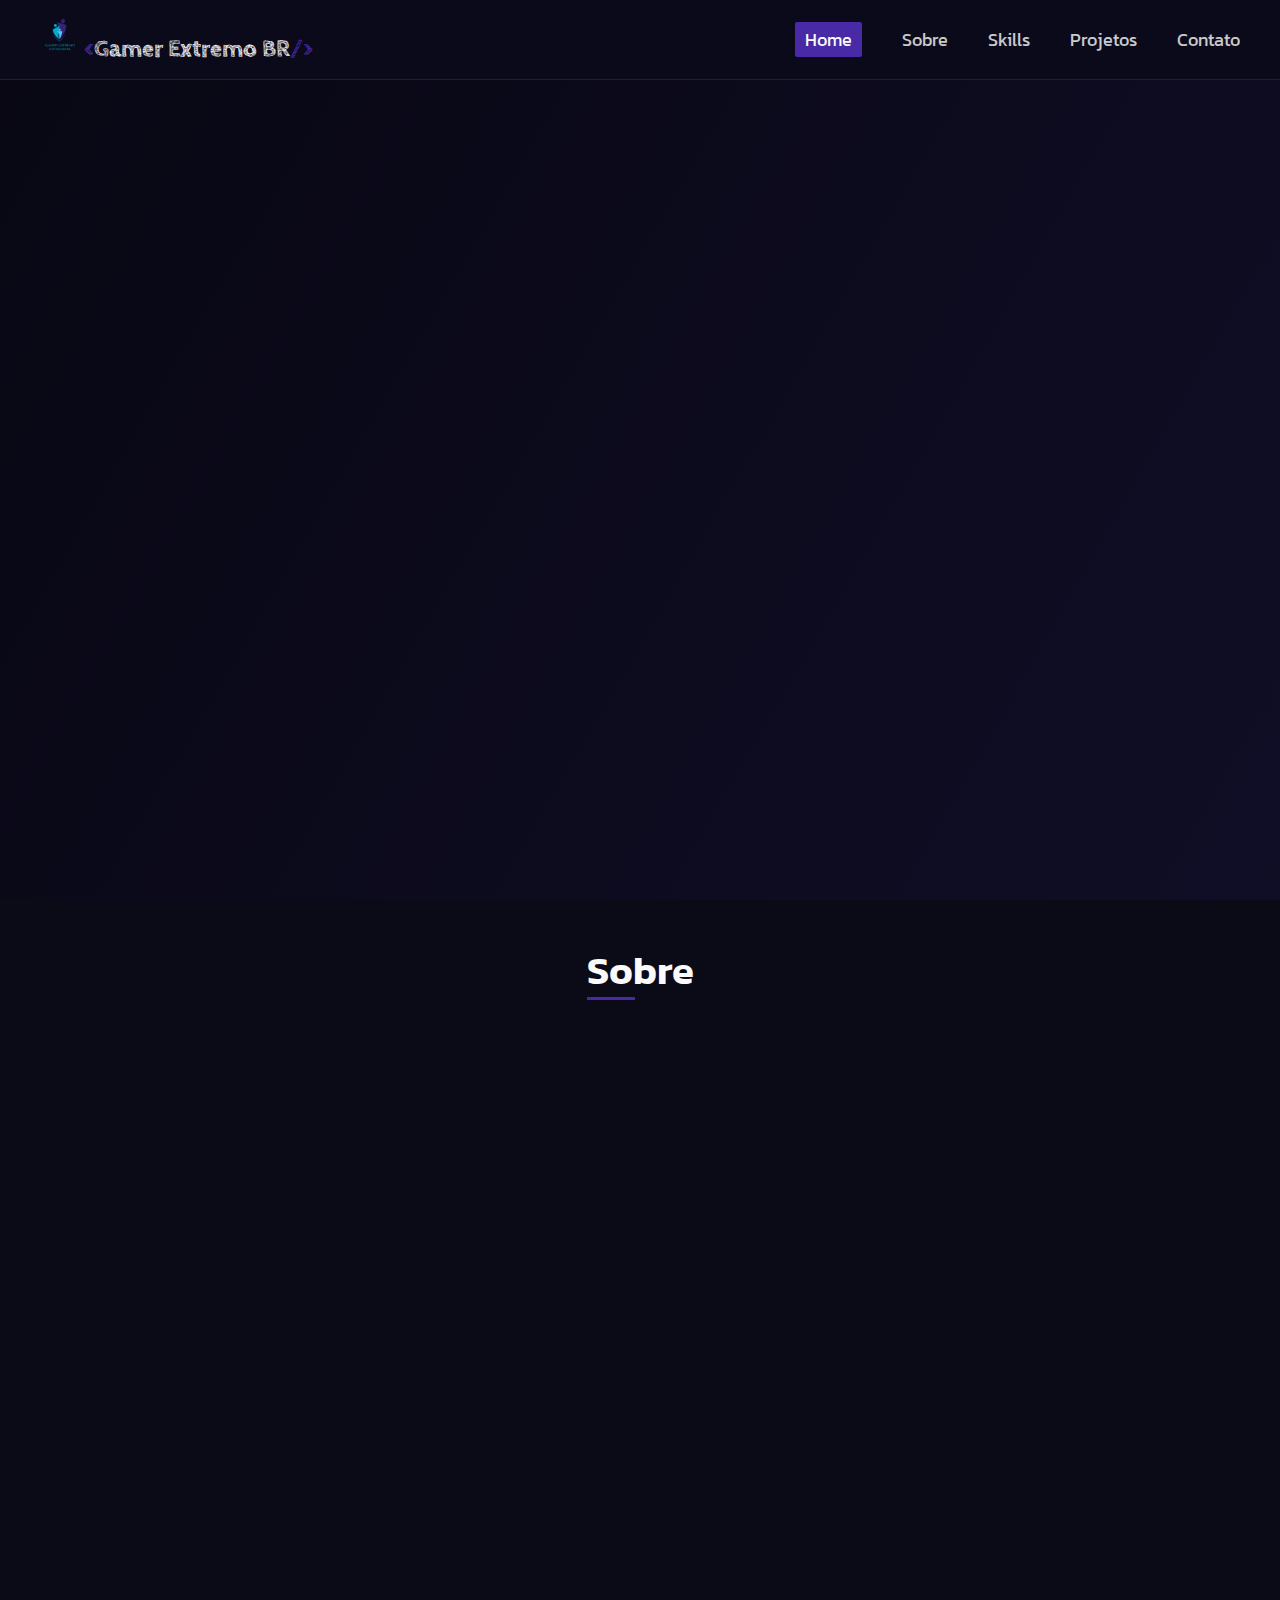
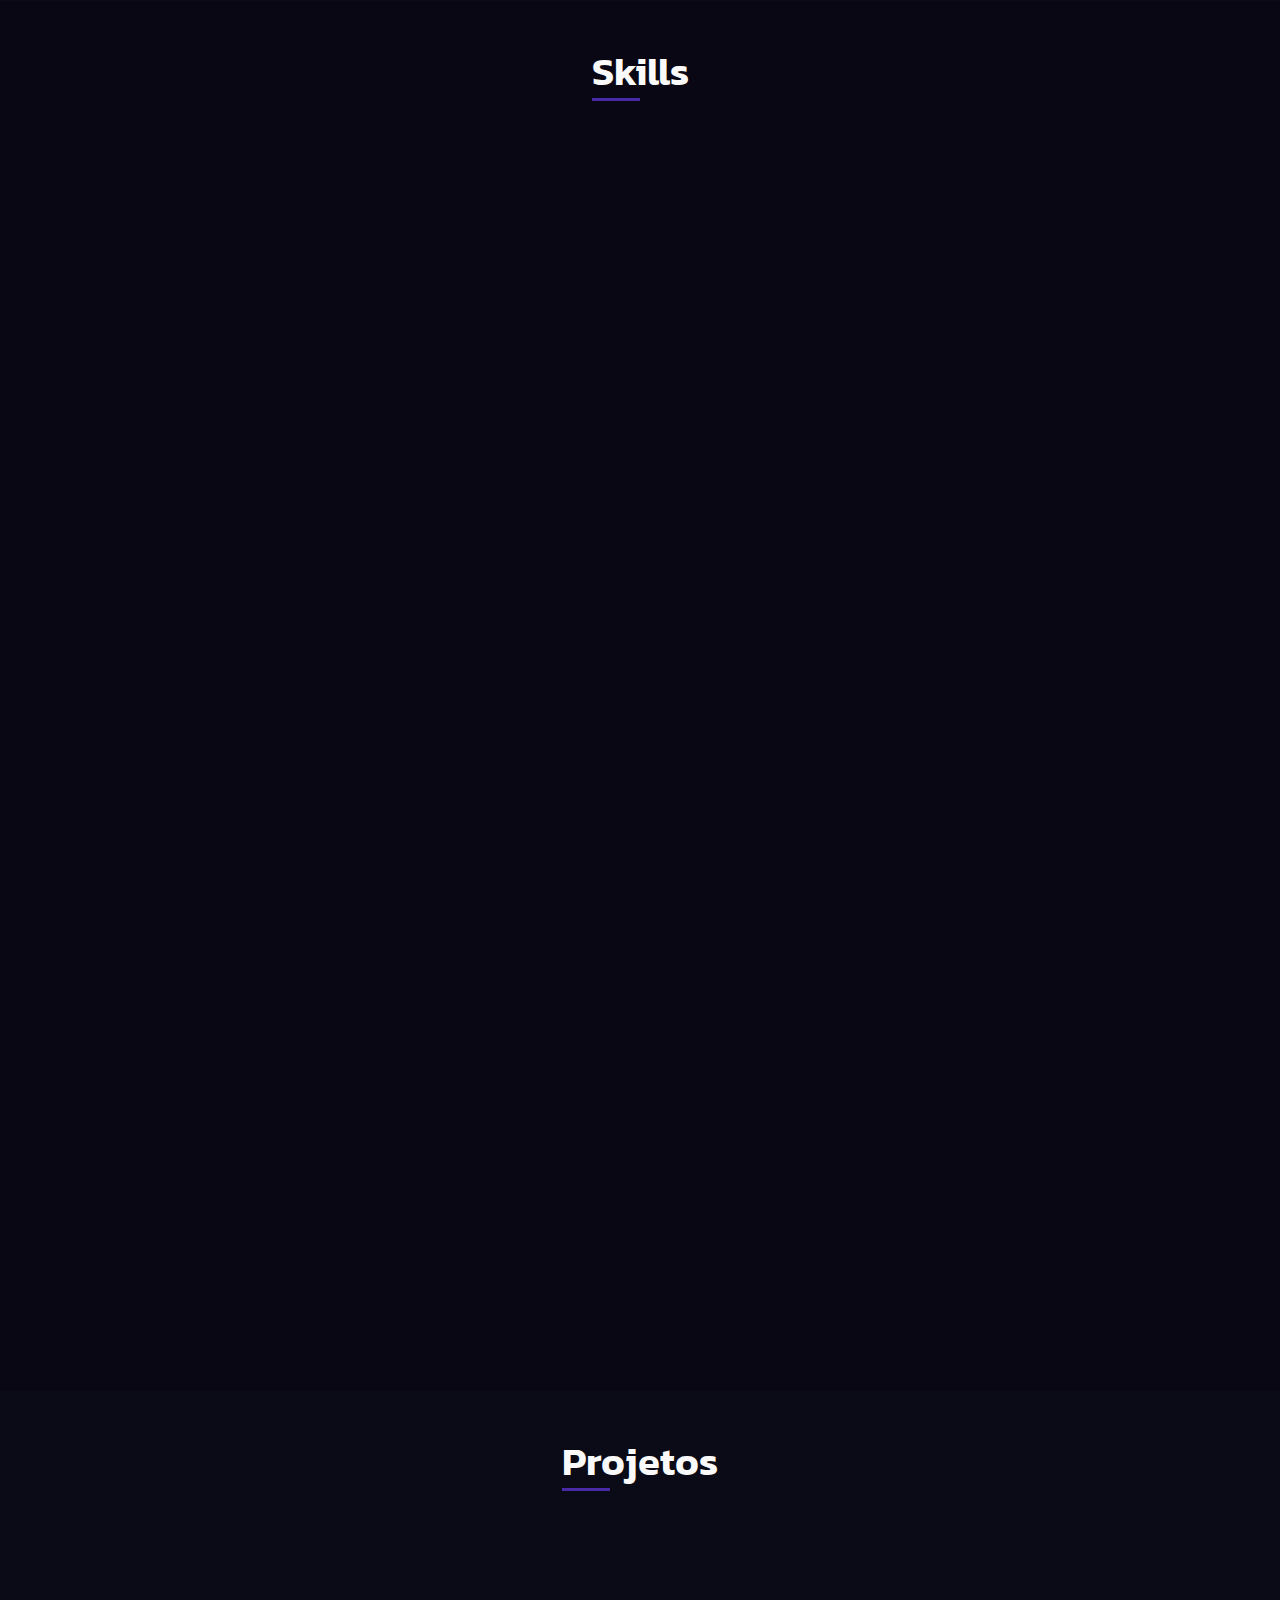
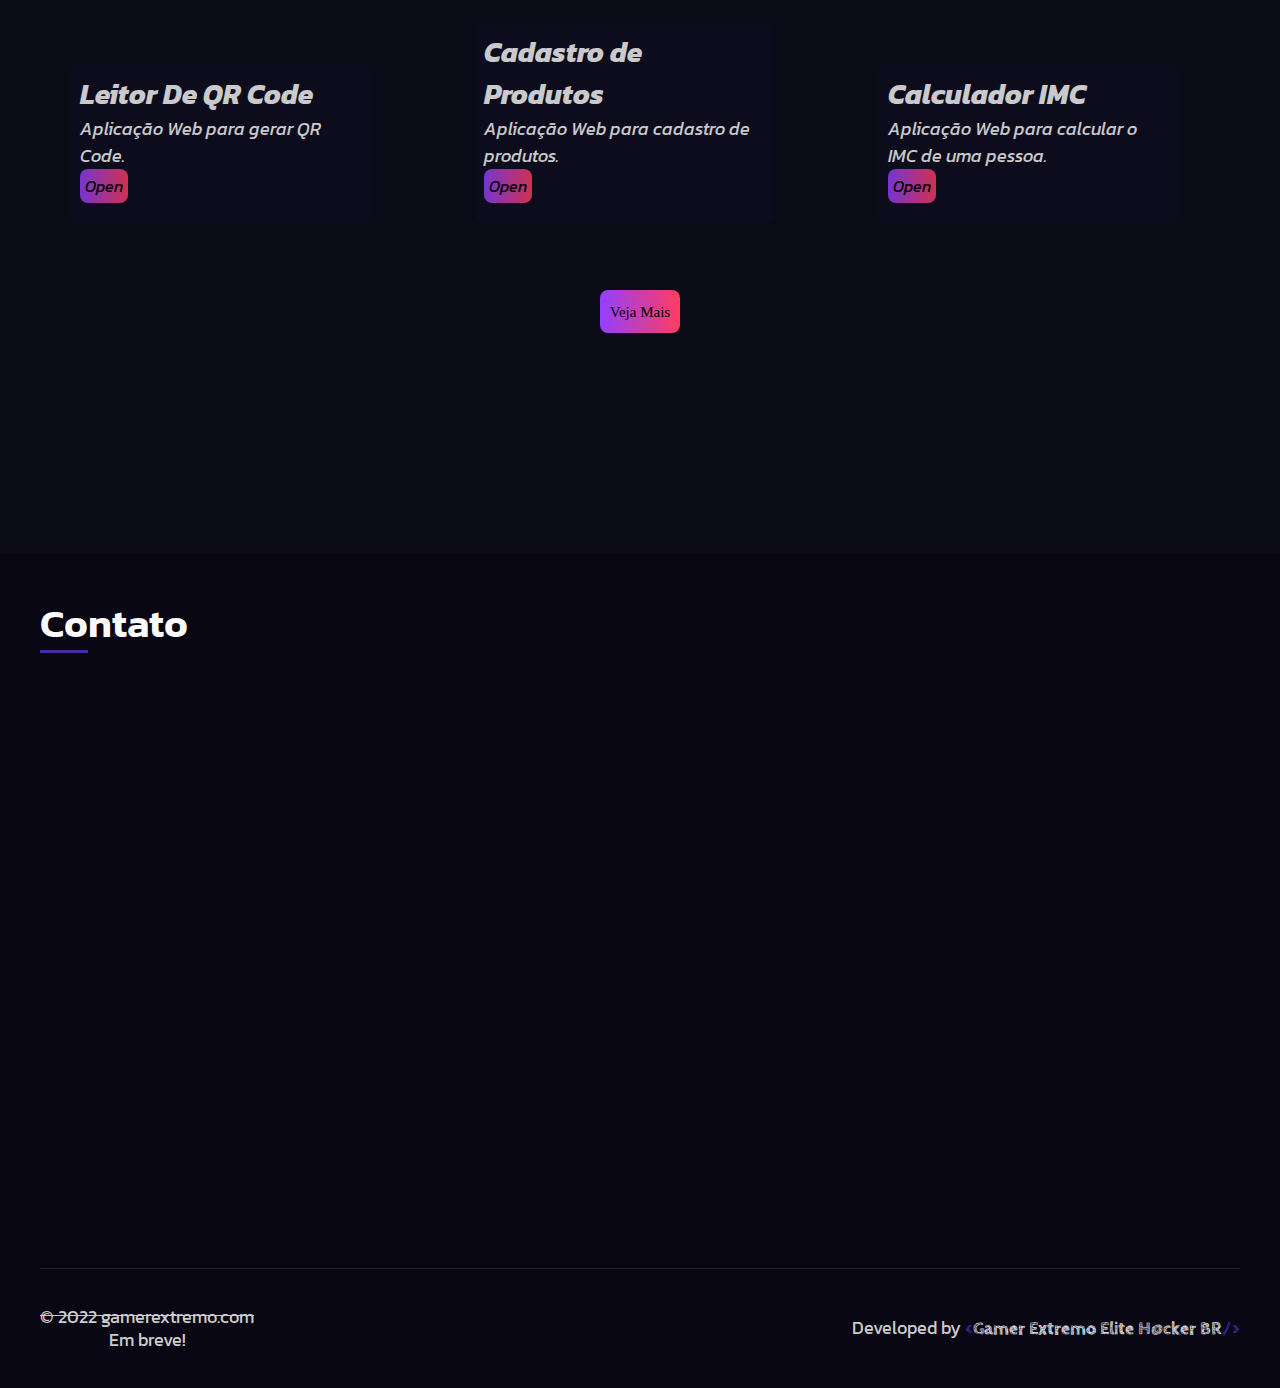
<file: index.html>
<!DOCTYPE html>
<html lang="pt-BR">

<head>
    <meta charset="UTF-8">
    <meta name="viewport" content="width=device-width, initial-scale=1.0">
    <title>Wanderson Marinho Pego</title>

    <!-- ========================== FAVICON ========================== -->
    <link rel="apple-touch-icon" sizes="180x180" href="images/apple-touch-icon.png">
    <link rel="icon" type="image/png" sizes="32x32" href="images/favicon-32x32.png">
    <link rel="icon" type="image/png" sizes="16x16" href="images/favicon-16x16.png">
    <link rel="manifest" href="./site.webmanifest">

    <!-- ========================== ICONS ========================== -->
    <link rel="stylesheet" href="https://cdnjs.cloudflare.com/ajax/libs/font-awesome/6.1.1/css/all.min.css">
    <link rel="stylesheet" href="https://unicons.iconscout.com/release/v4.0.0/css/line.css">

    <!-- ========================== CSS ========================== -->
    <link rel="stylesheet" href="css/styles.css">

    <!-- PARA NAVEGADORES QUE NÃO ESTIVEREM COM O JAVASCRIPT ATIVADO ;) -->
    <script>document.documentElement.className += ' js'</script>
</head>

<body>

    <!-- ========================== HEADER ========================== -->
    <header class="header">
        <div class="header-container">

            <div class="logo">
                <img src="images/GamerExtremoEliteHackerBR.png" alt="logotipo" width="40px" id="logotipo">
                <a href>Gamer Extremo BR</a>
            </div>

            <nav class="menu-navigation">
                <button id="btn-menu-mobile" aria-label="Abrir Menu" aria-haspopup="true" aria-controls="ul-menu"
                    aria-expanded="false">
                    <span id="menu-hamburguer"></span>
                </button>

                <ul class="ul-menu">
                    <li><a href="#home">Home</a></li>
                    <li><a href="#about">Sobre</a></li>
                    <li><a href="#skills">Skills</a></li>
                    <li><a href="#projects">Projetos</a></li>
                    <li><a href="#contact">Contato</a></li>
                </ul>
            </nav>
        </div>
    </header>

    <!-- ========================== HOME ========================== -->
    <main class="main" id="home">
        <div class="main-container">
            <section class="sec-content">
                <nav class="network-navigation">
                    <ul>
                        <li>
                            <a href="https://www.linkedin.com/in/wanderson-m-p-294962203/" target="_blank"><i
                                    class="fa-brands fa-linkedin-in"></i></a>
                        </li>
                        <li>
                            <a href="https://github.com/GamerExtremoEliteHackerBR" target="_blank"><i
                                    class="fa-brands fa-github"></i></a>
                        </li>
                        <li>
                            <a href="https://web.facebook.com/easykaos.cursedangel" target="_blank"><i
                                    class="fa-brands fa-facebook-f"></i></a>
                        </li>
                    </ul>
                </nav>

                <div class="content">
                    <h1>Olá, eu sou Wanderson Marinho Pego </h1>
                    <!--<h1>Hi, I'm Wanderson Marinho Pego </h1>-->
                    <strong>Desenvolvedor Web Front-end</strong>
                    <!--<strong>Front-end Developer</strong>-->
                    <p>
                        Seja muito bem vindo(a) ao meu Portfólio!
                        conheça alguns projetos desenvolvidos por mim.
                    </p>

                    <a href="#projects">Projetos<i class="uil uil-navigator"></i></a>
                </div>
            </section>

            <div class="isometric">
                <img src="images/isometric-removebg-preview (1).png" alt="imagem isometric">
            </div>
        </div>

        
       
    </main>

    <!-- ========================== ABOUT ========================== -->
    <section class="about" id="about">
        <div class="about-container">
            <h1>Sobre</h1>
            <p class="js-scroll-opacity">
                Clique nas perguntas para visualizar as respostas
            </p>

            <section class="about-content">
                <dl class="dl-about">
                    <div class="text js-scroll-toUp">
                        <dt><i class=" fa-solid fa-caret-right"></i>Quem sou?</dt>
                        <dd>
                            Meu nome é Wanderson Marinho Pego, sou de Cariacica ES, estudante de
                            Desenvolvimento Web, Games, Software.
                        </dd>
                        <!--Meu nome é Wanderson Marinho Pego, tenho 43 anos,
                            sou do Cariacicae eu sou estudante de
                            Desenvolvimento Front-end.-->
                    </div>

                    <div class="text js-scroll-toUp">
                        <dt><i class="fa-solid fa-caret-right"></i>Como eu conheci a área de programação?</dt>
                        <dd>
                            Sempre tive uma forte ligação com o mundo dos Games e há um bom tempo sou membro de diversos grupos da cena
                            Gamer, cena <a href="http://www.romhacking.net.br/index.php?action=profile/" target="_blank">Romhacking BR</a>, 
                            através destes que tive contato com as primeiras linhas de código e me encantei com este ramo.
                        </dd>
                    </div>

                    <div class="text js-scroll-toUp">
                        <dt><i class="fa-solid fa-caret-right"></i>Por onde eu comecei?</dt>
                        <dd>
                            Meu início foi estudando tutorias para hacker Jogos de PSX e PC, etc, Estudei PhotoShop, liguagem Binária, Hexadecimal, Assemble,
                            JAVA E Kotlin+ POO (Programação Orientada a Objetos) em diversas escolas, C, C#, HTML... 
                            Depois comecei a desenvolver meus prórpios Games e App com as IDE's Android Studio e Unity. 
                        </dd>
                    </div>

                    <div class="text js-scroll-toUp">
                        <dt><i class="fa-solid fa-caret-right"></i>O que eu estudo atualmente?</dt>
                        <dd>
                            Atualmente estou cursando Desenvolvimento Web "Front-end" com objetivo de chegar ao Full Stack Web. <br> 
                            Breve estarei iniciando o desenvolvimento de Games com a IDE Unreal Engine.
                        </dd>
                    </div>

                    <div class="text js-scroll-toUp">
                        <dt><i class="fa-solid fa-caret-right"></i>Currículo ?</dt>
                        <dd>
                            Sinta-se a vontade para verificar meu currículo. <br> <a href="pdf/curriculo.pdf">Download CV</a>
                        </dd>
                    </div>
                </dl>

                <div class="img js-scroll-toRight">
                    <img src="images/foto-portfolio.jpg" alt="foto minha">
                    <!--<img src="images/foto-portfolio.png" alt="foto minha">-->
                </div>
            </section>
        </div>
    </section>

    <!-- ========================== SKILLS ========================== -->
    <section class="skills" id="skills">
        <div class="skills-container">
            <h1>Skills</h1>
            <p class="js-scroll-opacity">
                Ferramentas que eu utilizo
            </p>

            <section class="skills-content">
                <div class="cards-container">
                    <div class="card html js-scroll-toUp">
                        <i class="fa-brands fa-html5"></i>
                    </div>
                    <div class="card css js-scroll-toUp">
                        <i class="fa-brands fa-css3-alt"></i>
                    </div>
                    <div class="card js js-scroll-toUp">
                        <i class="fa-brands fa-js"></i>
                    </div>
                    <div class="card sass js-scroll-toUp">
                        <i class="fa-brands fa-sass"></i>
                    </div>
                    <div class="card linux js-scroll-toUp">
                        <i class="fa-brands fa-linux"></i>
                    </div>
                    <div class="card git js-scroll-toUp">
                        <i class="fa-brands fa-git-alt"></i>
                    </div>


                    <div class="card windows js-scroll-toUp">
                        <i class="fa-brands fa-windows"></i>
                    </div>

                    <div class="card apple js-scroll-toUp">
                        <i class="fa-brands fa-apple"></i>
                    </div>
                    <div class="card lang-java js-scroll-toUp">
                        <i class="fa-brands fa-java"></i>
                    </div>
                    <div class="card android js-scroll-toUp">
                        <i class="fa-brands fa-android"></i>
                    </div>
                    <div class="card googleplay js-scroll-toUp">
                        <i class="fa-brands fa-google-play"></i>
                    </div>
                    <div class="card github js-scroll-toUp">
                        <i class="fa-brands fa-github"></i>
                    </div>
                    <div class="card unity js-scroll-toUp">
                        <i class="fa-brands fa-unity"></i>
                    </div>
                    <div class="card lang-c js-scroll-toUp">
                        <i class="fa-brands fa-c"></i>
                    </div>

                    <div class="card lang-c-pp js-scroll-toUp">
                        <i class="fa-brands fa-c">++</i>
                    </div>
                    <div class="card lang-c-sharp js-scroll-toUp">
                        <i class="fa-brands fa-c">#</i>
                    </div>


                    <div class="card lang-php js-scroll-toUp">
                        <i class="fa-brands fa-php"></i>
                    </div>

                    


                    


                </div>
            </section>
        </div>
    </section>
    



    <!-- ========================== PROJECTS ========================== -->
    <section class="projects" id="projects">
        <div class="projects-container">
            <h1>Projetos</h1>

            <!--<div class="cards-container">
                <div class="card js-scroll-toRight">
                    <p>Em breve</p>
                </div>
                <div class="card js-scroll-toUp">
                    <p>Em breve</p>
                </div>
                <div class="card js-scroll-toLeft">
                    <p>Em breve</p>
                </div>

            </div>-->

            
        </div>


        <div class="projects2-container">
            <!--<h2 >My Projects</h2>-->
    
            <div class="cards-container">
                <div class="projects2 cards-container">
                    <h3>Leitor De QR Code</h3>
                    <p>Aplicação Web para gerar QR Code.</p>
                    
                    <a href="https://gamerextremoelitehackerbr.github.io/Gerador-De-QR-Code/" target="_blank">Open</a>
                </div>
        
                <div class="projects2 cards-container">
                    <h3>Cadastro de Produtos</h3>
                    <p>Aplicação Web para cadastro de produtos.</p>
                    <a href="https://gamerextremoelitehackerbr.github.io/Cadastro_De_Produtos/" target="_blank">Open</a>
                </div>
        
                <div class="projects2 cards-container">
                    <h3>Calculador IMC</h3>
                    <p>Aplicação Web para calcular o IMC de uma pessoa.</p>
                    <a href="https://gamerextremoelitehackerbr.github.io/Calculadora-IMC/" target="_blank">Open</a>
                </div>
            </div>

            <div class="projects3">
                <button><a href="https://github.com/gamerextremoelitehackerbr?tab=repositories" target="_blank">Veja Mais</a></button>
            </div>
            
        </div>


        
    </section>


    

    


    <!-- ========================== CONTACT ========================== -->
    <!--
        Ao enviar uma mensagem de contato pela primeira vez, tera que ativar o formulário para receber mensagens, vai chegar uma mensagem no email, é bem facil.
    -->
    <section class="contact" id="contact">
        <div class="contact-container">
            <h1>Contato</h1>

            <section class="contact-content">
                <form class="form js-scroll-toRight" action="https://formsubmit.co/easykaos1@gmail.com"
                    method="POST">
                    <div class="inputs-hidden">
                        <input type="hidden" name="_next"
                            value="https://gamerextremoelitehackerbr.github.io/Portfolio/thanks.html">
                        <input type="hidden" name="_captcha" value="false">
                        <input type="hidden" name="_autoresponse"
                            value="Olá! obrigado pelo seu contato, retornarei em breve! :D">
                    </div>

                    <div class="spacer-input">
                        <label for="name">Nome</label>
                        <input type="text" name="name" id="name" placeholder="Seu nome..." required>
                    </div>
                    <div class="spacer-input">
                        <label for="email">E-mail</label>
                        <input type="email" name="email" id="email" placeholder="Seu e-mail..." required>
                    </div>
                    <div class="spacer-input">
                        <label for="msg">Mensagem</label>
                        <textarea name="msg" id="msg" placeholder="Mande-me uma mensagem..." required></textarea>
                    </div>

                    <button type="submit">Enviar</button>
                </form>

                <nav class="networks js-scroll-toLeft">
                    <ul class="ul-networks">
                        <li>
                            <a href="https://www.linkedin.com/in/wanderson-m-p-294962203/" target="_blank">
                                <i class="fa-brands fa-linkedin-in"></i>
                            </a>
                        </li>
                        <li>
                            <a href="https://github.com/GamerExtremoEliteHackerBR" target="_blank">
                                <i class="fa-brands fa-github"></i>
                            </a>
                        </li>
                        <li>
                            <a href="https://web.facebook.com/easykaos.cursedangel/" target="_blank">
                                <i class="fa-brands fa-facebook-f"></i>
                            </a>
                        </li>
                        <li>
                            <a href="https://www.instagram.com/easykaos_elite_hacker/" target="_blank">
                                <i class="fa-brands fa-instagram"></i>
                            </a>
                        </li>
                        
                        <li>
                            <a href="https://play.google.com/store/apps/dev?id=5037860889242526251" target="_blank">
                                <i class="fa-brands fa-google-play"></i>
                            </a>
                        </li>
                        




                        <li>
                            <a href="https://wa.me/5527995285971" target="_blank">
                                <i class="fa-brands fa-whatsapp"></i>
                            </a>
                        </li>
                    </ul>
                </nav>
            </section>
        </div>
    </section>

    


<!--
    <div id="line"></div>
    <span id="aboutMe"></span>

    <div class="reveal quartaDiv">
        <div class="aboutMe">
            <img src="images/foto-portfolio.jpg" alt="eu" width="300px">
        </div>

        <div class="myStory aboutMe" id="aboutMe">
            <h2>About Me</h2>
            <p>Hi! I am a Systems Analysis and Development student at UCS. I'm specializing in Front-End Development. Well, let's see, there is a world of possibilities and new tools to be created, to automate simple processes (or not) of our day-to-day. <br>I'm a little curious to know how things work and are created, which makes me more and more fascinated every day and with the desire to build huge changes in the lives of other people, companies and places. <br><strong>Plan, Prototyping, Documenting, Develop</strong>, such an amazing and challenging process that I am absolutely passionate about.</p>

            <a href="pdf/curriculo.pdf">Download CV</a>

            <a href="https://www.linkedin.com/in/wanderson-m-p-294962203/" target="_blank">My LinkedIn</a>
        </div>
    </div>
-->


    <!-- ========================== FOOTER ========================== -->
    <footer class="footer">
        <div class="footer-container">
            <div>
                <p>© 2022 gamerextremo.com</p>
                <p>Em breve!</p>
            </div>
            <p>
                Developed by <a href="https://www.linkedin.com/in/wanderson-m-p-294962203/" target="_blank">Gamer Extremo Elite H@cker BR</a>
            </p>
        </div>
        
    </footer>

    <!--
    <span id="findMe"></span>
    <footer id="findMe">
      <a href="https://www.instagram.com/easykaos_elite_hacker/" target="_blank"><img src="images/instagram.png" alt="" width="30px"></a>
  
      <a href="https://github.com/GamerExtremoEliteHackerBR" target="_blank"><img src="images/github.png" alt="" width="30px"></a>
  
      <a href="https://www.linkedin.com/in/wanderson-m-p-294962203/" target="_blank"><img src="images/linkedin.png" alt="" width="30px"></a>
  
      <a href="mailto:easykaos1@gmail.com?subject='Preciso falar com você'" target="_blank"><img src="images/o-email.png" alt="" width="30px"></a>
    </footer>
    -->

    


    

    <script src="script.js"></script>
</body>

</html>
</file>
<file: css/styles.css>
﻿@import"https://fonts.googleapis.com/css2?family=Baloo+Da+2:wght@400;500;600;700;800&family=Cabin+Sketch&family=Kanit:ital,wght@0,300;0,400;0,500;0,600;0,700;0,800;0,900;1,300;1,400&display=swap";
@keyframes moveBanner{
    from{
        opacity:0;
        transform:translateY(5rem) rotateY(-30deg)
    }
    to{
        transform:translateY(0);opacity:1
    }
}
@keyframes moveBanner-2{
    from{
        opacity:0;transform:translateX(-10rem)}
        to{
            transform:translateX(0);opacity:.8
        }
    }
@keyframes imageOpacity{
    from{
        opacity:0;transform:scale(0)
    }
    to{
        transform:scale(1);opacity:1
    }
}
@keyframes slideDown{
    from{
        opacity:0;max-height:0
    }
to{
    opacity:1;max-height:500px
}
}

.js .js-scroll-toUp,.js .js-scroll-toRight,.js .js-scroll-toLeft,.js .js-scroll-opacity{
    opacity:0;
    transition:all .8s ease-in-out
}
.js .js-scroll-toUp{
    transform:translate3d(0, 5rem, 0) rotateY(-30deg)
}
.js .js-scroll-toUp.active{
    transform:translate3d(0, 0, 0);
    opacity:1
}
.js .js-scroll-toRight{
    transform:translate3d(-5rem, 0, 0)
}
.js .js-scroll-toRight.active{
    opacity:1;
    transform:translate3d(0, 0, 0)
}
.js .js-scroll-toLeft{
    transform:translate3d(5rem, 0, 0)
}
.js .js-scroll-toLeft.active{
    opacity:1;
    transform:translate3d(0, 0, 0)
}
.js .js-scroll-opacity.active{
    transition-delay:.2s;
    opacity:1
}

.about{
    width:100%;
    background:#0b0a17;
    padding:40px 20px 100px 20px
}
.about .about-container{
    max-width:1200px;
    margin:0 auto
}
.about .about-container h1{
    color:#fafafa;
    text-align:center;
    margin-bottom:40px;
    position:relative;
    font-size:2.5em;font-weight:600
}
.about .about-container h1::before{
    content:"";
    position:absolute;
    bottom:0;width:48px;
    height:3px;background:#4829a6
}
.about .about-container p{
    color:#ccc;
    text-align:center;
    font-size:1.25em;
    margin-bottom:80px
}
.about .about-container p::before,.about .about-container p::after{
    content:"*";
    color:#4829a6
}
.about .about-container .about-content{
    max-width:740px;
    margin:0 auto;
    display:flex;
    justify-content:space-between;
    flex-direction:row-reverse
}
.about .about-container .about-content .dl-about{
    width:420px
}
.about .about-container .about-content .dl-about .text{
    color:#ccc;
    margin-bottom:40px
}
.about .about-container .about-content .dl-about .text:last-child{
    margin-bottom:0
}
.about .about-container .about-content .dl-about dt{
    margin-top:-10px;
    margin-bottom:5px;
    font-size:1.25em;
    font-weight:600
}
.about .about-container .about-content .dl-about dt i{
    font-size:1em;
    margin-right:.5em;
    cursor:pointer;
    transition:all .3s ease-in-out
}
.about .about-container .about-content .dl-about dt.active i{
    transform:rotateZ(90deg)
}
.about .about-container .about-content .dl-about dd{
    font-size:1.125em;
    font-weight:300;
    margin-left:1.1em;
    display:none;
    animation:slideDown 1s forwards
}
.about .about-container .about-content .dl-about dd.active{
    display:block
}
.about .about-container .about-content .dl-about dd a{
    font-weight:600;color:#4829a6
}
.about .about-container .about-content .dl-about dd a:hover{
    text-decoration:underline
}
.about .about-container .about-content .img img{
    width:200px;
    height:200px;
    border:1px solid #4829a6;
    border-radius:50%;
    padding:8px
}


@media screen and (max-width: 768px){
        .about .about-container p{
            display:none
        }
.about .about-container .about-content{
    flex-direction:column-reverse;
    align-items:center}
.about .about-container .about-content .dl-about{
    max-width:100%;text-align:center
}
.about .about-container .about-content .dl-about dd{
    margin-left:0
}
.about .about-container .about-content .img{
    margin-bottom:40px
}
}

@media screen and (max-width: 390px){
    .about .about-container .about-content .dl-about dt{
        font-size:1.125em
    }
    .about .about-container .about-content .dl-about dd{
        font-size:1em
    }
    .about .about-container .about-content .img img{
        width:170px;height:170px
    }
}



    .skills{
        width:100%;background:#080713;padding:40px 20px 100px 20px
    }
    .skills .skills-container{
        max-width:1200px;margin:0 auto
    }
    .skills .skills-container h1{
        font-size:2.5em;
        font-weight:600;
        color:#fafafa;
        text-align:center;
        margin-bottom:40px;
        position:relative
    }
    .skills .skills-container h1::before{
        content:"";
        position:absolute;
        bottom:0;
        width:48px;
        height:3px;
        background:#4829a6
    }
    .skills .skills-container p{
        color:#ccc;
        text-align:center;
        margin-bottom:80px;
        font-size:1.25em
    }
.skills .skills-container .skills-content .cards-container{
        max-width:500px;
        margin:0 auto;
        display:flex;
        justify-content:center;
        flex-wrap:wrap;gap:40px
}
.skills .skills-container .skills-content .cards-container .card{
        width:140px;
        height:140px;
        background:#0e0d1e;
        display:flex;
        justify-content:center;
        align-items:center;
        flex-direction:column;
        border:1px solid rgba(0,0,0,0);
        border-radius:2px;
        transition:all .5s ease-in-out;
        position:relative
}

.skills .skills-container .skills-content .cards-container .card:hover{
    transform:scale(1.1);
    border:1px solid #4829a6
}
.skills .skills-container .skills-content .cards-container .card i{
    font-size:70px;color:#4829a6
}
.skills .skills-container .skills-content .cards-container .html:hover:before,
.skills .skills-container .skills-content .cards-container .css:hover:before,
.skills .skills-container .skills-content .cards-container .js:hover:before,
.skills .skills-container .skills-content .cards-container .sass:hover:before,
.skills .skills-container .skills-content .cards-container .linux:hover:before,
.skills .skills-container .skills-content .cards-container .git:hover:before,

.skills .skills-container .skills-content .cards-container .windows:hover:before,
.skills .skills-container .skills-content .cards-container .apple:hover:before,
.skills .skills-container .skills-content .cards-container .lang-java:hover:before,
.skills .skills-container .skills-content .cards-container .android:hover:before,
.skills .skills-container .skills-content .cards-container .googleplay:hover:before,
.skills .skills-container .skills-content .cards-container .github:hover:before,
.skills .skills-container .skills-content .cards-container .unity:hover:before,
.skills .skills-container .skills-content .cards-container .lang-c:hover:before,
.skills .skills-container .skills-content .cards-container .lang-c-pp:hover:before,
.skills .skills-container .skills-content .cards-container .lang-c-sharp:hover:before,
.skills .skills-container .skills-content .cards-container .lang-php:hover:before
{
    position:absolute;
    color:#fafafa;
    background:#0e0d1e;
    width:140px;
    height:30px;
    text-align:center;
    line-height:30px;
    border-radius:2px
}
.skills .skills-container .skills-content .cards-container .html::after,
.skills .skills-container .skills-content .cards-container .css::after,
.skills .skills-container .skills-content .cards-container .js::after,
.skills .skills-container .skills-content .cards-container .sass::after,
.skills .skills-container .skills-content .cards-container .linux::after,
.skills .skills-container .skills-content .cards-container .git::after,
/*Adicionei*/
.skills .skills-container .skills-content .cards-container .windows::after,
.skills .skills-container .skills-content .cards-container .apple::after,
.skills .skills-container .skills-content .cards-container .lang-java::after,
.skills .skills-container .skills-content .cards-container .android::after,
.skills .skills-container .skills-content .cards-container .googleplay::after,
.skills .skills-container .skills-content .cards-container .github::after,
.skills .skills-container .skills-content .cards-container .unity::after,
.skills .skills-container .skills-content .cards-container .lang-c::after,
.skills .skills-container .skills-content .cards-container .lang-c-pp::after,
.skills .skills-container .skills-content .cards-container .lang-c-sharp::after,
.skills .skills-container .skills-content .cards-container .lang-php::after
{
    position:absolute;
    bottom:0;
    font-weight:600;
    background:#0b0a17;
    width:100%;
    text-align:center;
    padding:2px 0
}
.skills .skills-container .skills-content .cards-container .html:hover::before,
.skills .skills-container .skills-content .cards-container .css:hover::before,
.skills .skills-container .skills-content .cards-container .js:hover::before
{
    top:-40px
}
.skills .skills-container .skills-content .cards-container .sass:hover::before,
.skills .skills-container .skills-content .cards-container .linux:hover::before,
.skills .skills-container .skills-content .cards-container .git:hover::before,
/*Adicionei*/
.skills .skills-container .skills-content .cards-container .windows:hover::before,
.skills .skills-container .skills-content .cards-container .apple:hover:before,
.skills .skills-container .skills-content .cards-container .lang-java:hover:before,
.skills .skills-container .skills-content .cards-container .android:hover:before,
.skills .skills-container .skills-content .cards-container .googleplay:hover:before,
.skills .skills-container .skills-content .cards-container .github:hover:before,
.skills .skills-container .skills-content .cards-container .unity:hover:before,
.skills .skills-container .skills-content .cards-container .lang-c:hover:before,
.skills .skills-container .skills-content .cards-container .lang-c-pp:hover:before,
.skills .skills-container .skills-content .cards-container .lang-c-sharp:hover:before,
.skills .skills-container .skills-content .cards-container .lang-php:hover:before
{
    bottom:-40px
}
.skills .skills-container .skills-content .cards-container .html:hover::before{
     content:"HTML"
}
.skills .skills-container .skills-content .cards-container .html::after{
    content:"HTML"
}
.skills .skills-container .skills-content .cards-container .css:hover::before{
    content:"CSS"
}
.skills .skills-container .skills-content .cards-container .css::after{
    content:"CSS"
}
.skills .skills-container .skills-content .cards-container .js:hover::before{
    content:"JavaScript"
}
.skills .skills-container .skills-content .cards-container .js::after{
    content:"JavaScript"
}
.skills .skills-container .skills-content .cards-container .sass:hover::before{
    content:"Sass"
}
.skills .skills-container .skills-content .cards-container .sass::after{
    content:"Sass"
}
.skills .skills-container .skills-content .cards-container .linux:hover::before{
    content:"Linux"
}
.skills .skills-container .skills-content .cards-container .linux::after{
    content:"Linux"
}
.skills .skills-container .skills-content .cards-container .git:hover::before{
   content:"Git"
}
.skills .skills-container .skills-content .cards-container .git::after{
    content:"Git"
}

/*Adicionei*/
.skills .skills-container .skills-content .cards-container .windows:hover::before{
    content:"Windows"
 }
 .skills .skills-container .skills-content .cards-container .windows::after{
     content:"Windows"
 }
 .skills .skills-container .skills-content .cards-container .apple:hover::before{
    content:"Apple"
 }
 .skills .skills-container .skills-content .cards-container .apple::after{
     content:"Apple"
 }
 .skills .skills-container .skills-content .cards-container .lang-java:hover::before{
    content:"Java"
 }
 .skills .skills-container .skills-content .cards-container .lang-java::after{
     content:"Java"
 }

 .skills .skills-container .skills-content .cards-container .android:hover::before{
    content:"Android"
 }
 .skills .skills-container .skills-content .cards-container .android::after{
     content:"Android"
 }
 .skills .skills-container .skills-content .cards-container .googleplay:hover::before{
    content:"Google Play"
 }
 .skills .skills-container .skills-content .cards-container .googleplay::after{
     content:"Google Play"
 }
 .skills .skills-container .skills-content .cards-container .github:hover::before{
    content:"GitHub"
 }
 .skills .skills-container .skills-content .cards-container .github::after{
     content:"GitHub"
 }
 .skills .skills-container .skills-content .cards-container .unity:hover::before{
    content:"Unity"
 }
 .skills .skills-container .skills-content .cards-container .unity::after{
     content:"Unity"
 }
 .skills .skills-container .skills-content .cards-container .lang-c:hover::before{
    content:"C"
 }
 .skills .skills-container .skills-content .cards-container .lang-c::after{
     content:"C"
 }
 .skills .skills-container .skills-content .cards-container .lang-c-pp:hover::before{
    content:"C++"
 }
 .skills .skills-container .skills-content .cards-container .lang-c-pp::after{
     content:"C++"
 }
 .skills .skills-container .skills-content .cards-container .lang-c-sharp:hover::before{
    content:"C#"
 }
 .skills .skills-container .skills-content .cards-container .lang-c-sharp::after{
     content:"C#"
 }
 .skills .skills-container .skills-content .cards-container .lang-php:hover::before{
    content:"PHP"
 }
 .skills .skills-container .skills-content .cards-container .lang-php::after{
     content:"PHP"
 }







/*Desativa o display com os nomes dos itens*/
.skills .skills-container .skills-content .cards-container .html::after,
.skills .skills-container .skills-content .cards-container .css::after,
.skills .skills-container .skills-content .cards-container .js::after,
.skills .skills-container .skills-content .cards-container .sass::after,
.skills .skills-container .skills-content .cards-container .linux::after,
.skills .skills-container .skills-content .cards-container .git::after,
/*Adicionei*/
.skills .skills-container .skills-content .cards-container .windows::after,
.skills .skills-container .skills-content .cards-container .apple::after,
.skills .skills-container .skills-content .cards-container .lang-java::after,
.skills .skills-container .skills-content .cards-container .android::after,
.skills .skills-container .skills-content .cards-container .googleplay::after,
.skills .skills-container .skills-content .cards-container .github::after,
.skills .skills-container .skills-content .cards-container .unity::after,
.skills .skills-container .skills-content .cards-container .lang-c::after,
.skills .skills-container .skills-content .cards-container .lang-c-pp::after,
.skills .skills-container .skills-content .cards-container .lang-c-sharp::after,
.skills .skills-container .skills-content .cards-container .lang-php::after
{
    display:none
}

@media screen and (max-width: 768px){
    .skills .skills-container .skills-content .cards-container .card{
                    padding-bottom:24px
                }
                .skills .skills-container .skills-content .cards-container .html:hover::before,
                .skills .skills-container .skills-content .cards-container .css:hover::before,
                .skills .skills-container .skills-content .cards-container .js:hover::before,
                .skills .skills-container .skills-content .cards-container .sass:hover::before,
                .skills .skills-container .skills-content .cards-container .linux:hover::before,
                .skills .skills-container .skills-content .cards-container .git:hover::before,
                /*Adicionei*/
                .skills .skills-container .skills-content .cards-container .windows:hover::before,
                .skills .skills-container .skills-content .cards-container .apple:hover:before,
.skills .skills-container .skills-content .cards-container .lang-java:hover:before,
.skills .skills-container .skills-content .cards-container .android:hover:before,
.skills .skills-container .skills-content .cards-container .googleplay:hover:before,
.skills .skills-container .skills-content .cards-container .github:hover:before,
.skills .skills-container .skills-content .cards-container .unity:hover:before,
.skills .skills-container .skills-content .cards-container .lang-c:hover:before,
.skills .skills-container .skills-content .cards-container .lang-c-pp:hover:before,
.skills .skills-container .skills-content .cards-container .lang-c-sharp:hover:before,
.skills .skills-container .skills-content .cards-container .lang-php:hover:before
                {
                    display:none
                }
                .skills .skills-container .skills-content .cards-container .html::after,
                .skills .skills-container .skills-content .cards-container .css::after,
                .skills .skills-container .skills-content .cards-container .js::after,
                .skills .skills-container .skills-content .cards-container .sass::after,
                .skills .skills-container .skills-content .cards-container .linux::after,
                .skills .skills-container .skills-content .cards-container .git::after,
                /*Adicionei*/
                .skills .skills-container .skills-content .cards-container .windows::after,
                .skills .skills-container .skills-content .cards-container .apple::after,
.skills .skills-container .skills-content .cards-container .lang-java::after,
.skills .skills-container .skills-content .cards-container .android::after,
.skills .skills-container .skills-content .cards-container .googleplay::after,
.skills .skills-container .skills-content .cards-container .github::after,
.skills .skills-container .skills-content .cards-container .unity::after,
.skills .skills-container .skills-content .cards-container .lang-c::after,
.skills .skills-container .skills-content .cards-container .lang-c-pp::after,
.skills .skills-container .skills-content .cards-container .lang-c-sharp::after,
.skills .skills-container .skills-content .cards-container .lang-php::after
                {
                    display:block;
                    color:#ccc
                }
}

                .projects{
                    width:100%;
                    background:#0b0a17;
                    padding:40px 20px 140px 20px;
                    overflow-x:hidden
                }
                .projects .projects-container{
                max-width:1200px;
                margin:0 auto
            }
                .projects .projects-container h1{
                    font-size:2.5em;
                    font-weight:600;
                    color:#fafafa;
                    margin-bottom:80px;
                    text-align:center;
                    position:relative
                }
                .projects .projects-container h1::before{
                    content:"";
                    position:absolute;
                    bottom:0;
                    width:48px;
                    height:3px;
                    background:#4829a6
                }
                .projects .projects-container .cards-container{
                    display:flex;
                    justify-content:center;
                    align-items:center;
                    flex-wrap:wrap;gap:40px
                }
                .projects .projects-container .cards-container .card{
                    width:300px;
                    height:200px;
                    text-align:center;
                    line-height:200px;
                    background:#0e0d1e;
                    border-radius:2px;
                    border:1px solid rgba(0,0,0,0);
                    transition:all .5s ease-in-out
                }
                .projects .projects-container .cards-container .card:hover{
                    border:1px solid #4829a6;
                    transform:scale(1.1)
                }
                .projects .projects-container .cards-container .card:hover p{
                    opacity:1
                }
                .projects .projects-container .cards-container .card p{
                    font-style:italic;
                    font-size:1.5em;
                    color:#fafafa;
                    opacity:.8;
                    transition:all .5s ease-in-out
                }

                .contact{
                    width:100%;
                    background:#080713;
                    padding:40px 20px 100px 20px;
                    overflow-x:hidden
                }
                .contact .contact-container{
                    max-width:1200px;margin:0 auto
                }
                .contact .contact-container h1{
                    font-size:2.5em;
                    font-weight:600;
                    color:#fafafa;
                    margin-bottom:40px;
                    position:relative
                }
                .contact .contact-container h1::before{
                    content:"";
                    position:absolute;
                    bottom:0;
                    width:48px;
                    height:3px;
                    background:#4829a6
                }
                .contact .contact-container .contact-content{
                    display:flex;
                    justify-content:space-between
                }
                .contact .contact-container .contact-content .networks{
                    margin-top:80px
                }
                .contact .contact-container .contact-content .networks .ul-networks{
                    list-style:none;
                    border-radius:2px
                }
                .contact .contact-container .contact-content .networks .ul-networks li a{
                    color:#fafafa;
                    display:block;
                    padding:15px 20px;
                    text-align:center;
                    border-radius:2px;
                    font-size:1.125em;
                    transition:all .3s ease-in-out;
                    opacity:.8
                }
                .contact .contact-container .contact-content .networks .ul-networks li a:hover{
                    opacity:1;
                    background:#4829a6
                }
                .contact .contact-container .contact-content .form{
                    width:500px}
                .contact .contact-container .contact-content .form .spacer-input{
                    margin-bottom:1em
                    }
                .contact .contact-container .contact-content .form .spacer-input label{
                    display:block;
                    margin-bottom:.125em;
                    font-size:1.125em;
                    color:#ccc
                }
                .contact .contact-container .contact-content .form .spacer-input label::after{
                    content:" *";
                    color:#4829a6
                }
                .contact .contact-container .contact-content .form .spacer-input input,.contact .contact-container .contact-content .form .spacer-input textarea{
                    background:#0e0d1e;
                    color:#ccc;
                    font-size:1em;
                    border:none;
                    outline:none;
                    border-radius:2px;
                    width:100%;
                    padding:.8em;
                    border:1px solid rgba(0,0,0,0)
                }
                .contact .contact-container .contact-content .form .spacer-input input:focus,
                .contact .contact-container .contact-content .form .spacer-input textarea:focus{
                    border:1px solid #4829a6
                }
                .contact .contact-container .contact-content .form .spacer-input textarea{
                    resize:vertical;
                    height:180px
                }
                .contact .contact-container .contact-content .form button{
                    width:150px;
                    height:50px;
                    border-radius:2px;
                    border:none;
                    outline:none;
                    color:#fafafa;
                    background:#4829a6;
                    background:-moz-linear-gradient(to right, #4829a6, #251554);
                    background:-webkit-linear-gradient(to right, #4829a6, #251554);
                    background:linear-gradient(to right, #4829a6, #251554);
                    cursor:pointer;
                    transition:all .5s ease-in-out;
                    font-size:1.125em;
                    font-weight:600}
                .contact .contact-container .contact-content .form button:hover{
                    width:180px
                }
                    @media screen and (max-width: 768px){
                    .contact .contact-container h1{
                        text-align:center
                    }
                    .contact .contact-container .contact-content{
                        flex-direction:column;
                        align-items:center;gap:80px
                    }
                    .contact .contact-container .contact-content .networks{
                        margin-top:0
                    }
                    .contact .contact-container .contact-content .networks .ul-networks{
                        display:flex;flex-direction:row
                    }
                    .contact .contact-container .contact-content .form{
                        width:100%;margin:0 auto
                    }
                    .contact .contact-container .contact-content .form button{
                        width:100%;transition:all .3s ease-in-out
                    }
                    .contact .contact-container .contact-content .form button:hover{
                        width:100%;
                        box-shadow:0 0 10px #4829a6
                    }
                    }
                    .thanks{
                        width:100%;height:100vh;
                        background:#080713;
                        padding:80px 20px}
                    .thanks .thanks-container{
                        max-width:1200px;
                        height:100%;
                        margin:0 auto;
                        display:flex;
                        flex-direction:column;
                        align-items:center;
                        justify-content:center
                    }
                    .thanks .thanks-container .img{
                        margin-bottom:20px
                    }
                    .thanks .thanks-container .img img{
                        width:200px;
                        height:200px;
                        border:1px solid #4829a6;
                        border-radius:50%;
                        padding:8px;opacity:0;
                        animation:moveBanner-2 1.5s .2s forwards
                    }
                    .thanks .thanks-container h1{
                        color:#4829a6;
                        line-height:1;
                        opacity:0;
                        animation:moveBanner 1.5s .4s forwards;
                        font-size:2.5em;
                        font-weight:600
                    }
                    .thanks .thanks-container h2{
                        color:#ccc;
                        margin-bottom:40px;
                        opacity:0;
                        animation:moveBanner 1.5s .6s forwards;
                        font-size:2em;
                        font-weight:600
                    }
                    .thanks .thanks-container h2::after{
                        content:" :)";color:#4829a6
                    }
                    .thanks .thanks-container a{
                        display:block;
                        color:#fafafa;
                        background:#4829a6;
                        padding:10px 20px;
                        text-align:center;
                        border-radius:2px;
                        font-size:1.125em;
                        transition:all .5s ease-in-out;
                        opacity:0;
                        animation:moveBanner 1.5s .8s forwards
                    }
                    .thanks .thanks-container a:hover{
                        transform:scaleX(1.1);box-shadow:0 0 10px #4829a6
                    }
                    .thanks .thanks-container a::before{
                        content:"🡨";
                        margin-right:15px
                    }
                    @media screen and (max-width: 536px){
                        .thanks .thanks-container .img img{
                            transform:scale(0.8)
                        }
                        .thanks .thanks-container h1,.thanks .thanks-container h2{
                            text-align:center
                        }
                        .thanks .thanks-container h1{
                            font-size:2em
                        }
                        .thanks .thanks-container h2{
                            font-size:1.5em
                        }
                    }
                        @media screen and (max-height: 430px){
                            .thanks{
                                height:100%
                            }
                        }
                            *{
                                margin:0;
                                padding:0;
                                box-sizing:border-box;
                                -moz-box-sizing:border-box;
                                -webkit-box-sizing:border-box;
                                font-family:"Kanit",Arial,Helvetica,sans-serif
                            }
                            a{
                                text-decoration:none
                            }
                            body{
                                background:#fafafa;
                                font-size:1em;
                                -webkit-font-smoothing:antialiased
                            }
                            body::-webkit-scrollbar{
                                width:8px;background:#0b0a1a
                            }
                            body::-webkit-scrollbar-thumb{
                                background:#4829a6;
                                background:-moz-linear-gradient(to bottom, #4829a6, #251554);
                                background:-webkit-linear-gradient(to bottom, #4829a6, #251554);
                                background:linear-gradient(to bottom, #4829a6, #251554);
                                border-radius:5px
                            }
                                .header{
                                    width:100%;
                                    height:80px;
                                    position:fixed;
                                    top:0;
                                    padding:0 20px;
                                    background:#0b0a1a;
                                    border-bottom:1px solid rgba(114,114,126,.2);
                                    z-index:1
                                }
                                    .header .header-container{
                                    max-width:1200px;
                                    margin:0 auto;
                                    height:100%;
                                    display:flex;
                                    justify-content:space-between;
                                    align-items:center
                                }
                                .header .header-container .logo a{
                                    color:#fafafa;
                                    font-size:1.5em;
                                    font-family:"Cabin Sketch",Arial,Helvetica,sans-serif;
                                    font-weight:bold
                                }
                                .header .header-container .logo a::before{
                                    content:"<";
                                    color:#4829a6
                                }
                                .header .header-container .logo a::after{
                                    content:"/>";
                                    color:#4829a6
                                }
                                .header .header-container #btn-menu-mobile{display:none
                                }
                                .header .header-container .ul-menu{
                                    display:flex;gap:40px;list-style:none
                                }
                                    .header .header-container .ul-menu li:first-child a{
                                        background:#4829a6;
                                        opacity:1;
                                        padding:4px 10px;
                                        border-radius:2px
                                    }
                                        .header .header-container .ul-menu li:first-child a::after{
                                            display:none
                                        }
                                        .header .header-container .ul-menu a{
                                            font-size:1.125em;
                                            color:#fafafa;opacity:.8;
                                            transition:all .3s ease-in-out;
                                            position:relative
                                        }

                                        .header .header-container .ul-menu a::after{
                                            content:"";
                                            width:0%;
                                            height:2px;
                                            background:#4829a6;
                                            position:absolute;
                                            left:0;bottom:0;
                                            transition:all .3s ease-in-out
                                        }
                                        .header .header-container .ul-menu a:hover{
                                            opacity:1
                                        }
                                        .header .header-container .ul-menu a:hover::after{
                                            width:100%
                                        }
                                        @media screen and (max-width: 768px){
                                            .header{
                                                position:absolute
                                            }
                                            .header .header-container .ul-menu{
                                                display:block;
                                                position:absolute;
                                                top:80px;right:0;
                                                width:100%;
                                                height:0;
                                                text-align:center;
                                                background:#0b0a1a;
                                                z-index:1000;
                                                transition:all .5s ease-in-out;
                                                visibility:hidden;
                                                overflow-y:hidden}
                                                .header .header-container .ul-menu li:first-child a{
                                                    background:none;
                                                    opacity:.8;
                                                    width:100%;
                                                    padding:1.25em;
                                                    border:0;
                                                    border-radius:0;
                                                    box-shadow:none
                                                }
                                                .header .header-container .ul-menu li:first-child a:hover{
                                                    background:none;
                                                    background:-moz-linear-gradient(160deg, transparent, #100e26, transparent);
                                                    background:-webkit-linear-gradient(160deg, transparent, #100e26, transparent);
                                                    background:linear-gradient(160deg, transparent, #100e26, transparent);
                                                    opacity:1
                                                }
                                                .header .header-container .ul-menu li:first-child a::after{
                                                    display:block
                                                }
                                                .header .menu-navigation.active .ul-menu{
                                                    visibility:visible;
                                                    height:calc(100vh - 80px);
                                                    overflow-y:auto
                                                }
                                                .header .header-container .menu-navigation a{
                                                    display:block;
                                                    padding:1.25em
                                                }
                                                .header .header-container .menu-navigation a:hover{
                                                    opacity:1;
                                                    background:#100e26;
                                                    background:-moz-linear-gradient(160deg, transparent, #100e26, transparent);
                                                    background:-webkit-linear-gradient(160deg, transparent, #100e26, transparent);
                                                    background:linear-gradient(160deg, transparent, #100e26, transparent)
                                                }
                                                .header .header-container .menu-navigation a::after{
                                                    transition:all .5s linear
                                                }
                                                .header .menu-navigation #btn-menu-mobile{
                                                    display:flex;
                                                    justify-content:center;
                                                    align-items:center;
                                                    cursor:pointer;
                                                    width:45px;
                                                    height:45px;
                                                    border:0;
                                                    border-radius:50%;
                                                    background:#4829a6
                                                }
                                                .header .menu-navigation #btn-menu-mobile #menu-hamburguer{
                                                    color:#fafafa;
                                                    border-top:3px solid;
                                                    width:25px
                                                }
                                                .header .menu-navigation #btn-menu-mobile #menu-hamburguer::before,.header .menu-navigation #btn-menu-mobile #menu-hamburguer::after{
                                                    content:"";
                                                    display:block;
                                                    width:25px;
                                                    height:3px;
                                                    background:currentColor;
                                                    margin-top:6px;
                                                    transition:all .5s;
                                                    position:relative
                                                }
                                                    .header .menu-navigation.active #btn-menu-mobile #menu-hamburguer{
                                                        border-top-color:rgba(0,0,0,0)
                                                    }
                                                .header .menu-navigation.active #btn-menu-mobile #menu-hamburguer::before{
                                                    transform:rotate(135deg)
                                                }
                                                .header .menu-navigation.active #btn-menu-mobile #menu-hamburguer::after{
                                                    transform:rotate(-135deg);top:-9px
                                                }
                                            }
                                                @media screen and (max-height: 376px){
                                                    .header{
                                                        height:60px
                                                    }
                                                    .header .header-container .ul-menu{
                                                        top:60px
                                                    }
                                                .header .menu-navigation.active .ul-menu{
                                                    height:calc(100vh - 60px)
                                                }
                                            }
                                                .main{
                                                    width:100%;
                                                    height:100vh;
                                                    display:flex;
                                                    align-items:center;
                                                    background:#080713;
                                                    background:-moz-linear-gradient(120deg, #080713, #100e26);
                                                    background:-webkit-linear-gradient(120deg, #080713, #100e26);
                                                    background:linear-gradient(120deg, #080713, #100e26);
                                                    padding:80px 20px 20px 20px
                                                }
                                                    .main .main-container{
                                                        width:1200px;
                                                        margin:0 auto;
                                                        display:flex;
                                                        justify-content:space-between;
                                                        align-items:center}
                                                    .main .main-container .sec-content{
                                                        display:flex;
                                                        align-items:center;
                                                        gap:40px
                                                    }
                                                    .main .main-container .sec-content .network-navigation ul{
                                                        list-style:none
                                                    }
                                                    .main .main-container .sec-content .network-navigation ul li:first-child a{
                                                        animation:moveBanner-2 1s .2s forwards
                                                    }
                                                    .main .main-container .sec-content .network-navigation ul li:last-child a{
                                                        animation:moveBanner-2 1s .6s forwards
                                                    }
                                                    .main .main-container .sec-content .network-navigation ul li a{
                                                        color:#fafafa;
                                                        display:block;
                                                        padding:15px 20px;text-align:center;
                                                        border-radius:2px;
                                                        font-size:1.125em;
                                                        opacity:0;
                                                        transition:all .3s ease-in-out;
                                                        animation:moveBanner-2 1s .4s forwards
                                                    }
                                                    .main .main-container .sec-content .network-navigation ul li a:hover{
                                                        opacity:1 !important;
                                                        background:#4829a6
                                                    }
                                                    .main .main-container .sec-content .content{max-width:400px}
                                                    .main .main-container .sec-content .content h1{
                                                        color:#fafafa;
                                                        animation:moveBanner 1s .2s forwards;
                                                        opacity:0;font-size:3em;
                                                        font-weight:600
                                                    }
                                                    .main .main-container .sec-content .content h1::after{
                                                        content:"👋";
                                                        font-size:.92em
                                                    }
                                                    .main .main-container .sec-content .content strong{
                                                        color:#ccc;display:block;
                                                        margin-bottom:15px;opacity:0;
                                                        animation:moveBanner 1s .4s forwards;
                                                        font-size:1.25em;font-weight:600
                                                    }
                                                    .main .main-container .sec-content .content p{
                                                        max-width:380px;color:#ccc;
                                                        font-size:1.125em;font-weight:300;
                                                        opacity:0;animation:moveBanner 1s .6s forwards
                                                    }
.main .main-container .sec-content .content a{
    display:block;
    max-width:150px;
    height:50px;
    text-align:center;
    line-height:50px;
    border-radius:2px;
    font-size:1.125em;
    color:#fafafa;
    background:#4829a6;
    background:-webkit-linear-gradient(to right, #4829a6, #251554);
    background:-moz-linear-gradient(to right, #4829a6, #251554);
    background:linear-gradient(to right, #4829a6, #251554);
    margin-top:40px;transition:all .5s ease-in-out;opacity:0;
    animation:moveBanner 1s .8s forwards
}
.main .main-container .sec-content .content a:hover{
    max-width:180px
}
.main .main-container .sec-content .content a i{
    margin-left:10px
}
.main .main-container .isometric{
    background:none;
    background:-moz-linear-gradient(to top, #251554, transparent 50%);
    background:-webkit-linear-gradient(to top, #251554, transparent 50%);
    background:linear-gradient(to top, #251554, transparent 50%);
    border-bottom-left-radius:50%;
    border-bottom-right-radius:50%;
    opacity:0;
    animation:imageOpacity 1.5s .2s forwards
}
.main .main-container .isometric img{
    width:240px;padding:0 10px 20px 10px
}

@media screen and (max-width: 768px){
    .main .main-container .isometric,.network-navigation{
        display:none
    }
    .main .main-container .sec-content .content h1{
        font-size:2.5em
    }
}
    @media screen and (max-width: 390px){
        .main .main-container .sec-content .content{
            max-width:300px
        }
    .main .main-container .sec-content .content h1{
        font-size:1.85em
    }
    .main .main-container .sec-content .content strong,.main .main-container .sec-content .content p,.main .main-container .sec-content .content a{
        font-size:1em
    }
}
    @media screen and (max-height: 376px){
        .main{
            height:100%;
            padding:80px 20px
        }
    }
    @media screen and (max-width: 285px){
        .main .main-container .sec-content .content{
            max-width:220px
        }
        .main .main-container .sec-content .content h1::after{
            display:none
        }
    }

    /*Radapé*/
.footer{
    width:100%;
    /*height:120px;*/
    height:120px;
    background:#080713;
    padding:0 20px
}
.footer .footer-container{
    max-width:1200px;
    margin:0 auto;
    height:100%;
    border-top:1px solid rgba(114,114,126,.2);
    display:flex;
    justify-content:space-between;
    align-items:center
}
.footer .footer-container div p:first-child{
    text-decoration:line-through
}
.footer .footer-container p{
    font-size:1.125em;color:#ccc;line-height:1.3
}
.footer .footer-container p a{
    color:#fafafa;
    font-family:"Cabin Sketch",Arial,Helvetica,sans-serif;
    font-weight:bold
}

.footer .footer-container p a::before{
    content:"<";
    color:#4829a6
}
.footer .footer-container p a::after{
    content:"/>";
    color:#4829a6
}
    @media screen and (max-width: 768px){
        .footer{
            height:150px
        }
        .footer .footer-container{
            flex-direction:column;
            justify-content:center;
            gap:30px
        }
            .footer .footer-container div{
                text-align:center
            }
}/*# sourceMappingURL=styles.css.map */





/***/




/*.divFilho, .projects2, .skills, .aboutMe{*//*a class .skills vai formar uma bara de rolagem horinzontal no radapé*/
.projects2, .aboutMe{
    display: inline-block;
    margin: 50px;
}


.projects2{
    opacity: 1;
    background-color: #0e0d1e;
    width: 300px;
    padding: 10px;
    border-radius: 8px;

    font-style:italic;
    font-size:1.5em;
    color:#fafafa;
    
    opacity:.8;
    transition:all .5s ease-in-out
    
}

.projects2 > p{
    font-size: 18px;
    color:#fafafa;
}
.projects2 > a {
    font-size: 16px;
    color: black;
    /*background-color: white;*/
    background-image: linear-gradient(to right, #9340FF, #FF3C5F);
    border-radius: 8px;
    padding: 5px;
    float: left;
    margin-bottom: 10px;
}
.projects2 > a:hover{
   background-color: #101728;
   color: white;
   
    
}
button > a{
    text-decoration: none;
}
.reveal{
    margin-top: 5%;
    transform: translateY(144px);
    opacity: 0;
    transition: 2s all ease;
}
.reveal.active{
    transform: translateY(0);
    opacity: 1;
}



.aboutMe > img{
    border-radius: 300px;
    opacity: 0.8;
}
.aboutMe > h2{
    color: #daa000;
}
.aboutMe > a{
    margin: 10px;
    float: left;
    color: #daa000;
    text-decoration: none;
}
.aboutMe > a:hover{
    color: #FF3C5F;
    text-decoration: underline;
}


.myStory{
    min-width: 200px;
    max-width: 500px;
}
.myStory > p{
    text-align: justify;
    opacity: 0.6;
    font-size: 16px;
}
#line{
    margin-top: 30px;
    margin-bottom: 30px;
    border: 0;
    height: 2px;
    background-image: linear-gradient(to right, transparent,#ff3c607a, transparent); 
}
#seta{
margin-bottom: 60px;
margin-right: 10px;
float: right;
background-color: #FF3C5F;
border-radius: 80px;
padding: 10px;
cursor: pointer;
}


footer{
background-color: #260E69;
/*padding: 5px;*/
padding: 0px;
text-align: center;
width: 100%;
/*position: fixed;*/
bottom: 0;

}
footer > a{
/*margin: 10px;*/
margin: 10px;
align-items: center;

}

button{
    background-image: linear-gradient(to right, #9340FF, #FF3C5F);
    padding: 10px;
    font-size: 15px;
    border-style: none;
    border-radius: 8px;
    
}
button > a{
    color: black;
    font-family: 'Spectral SC', serif;
}
button > a{
    text-decoration: none;
}

.projects3 {
    font-size:2.5em;
    font-weight:600;
    color:#fafafa;
    margin-bottom:80px;
    text-align:center;
    position:relative
}
</file>
